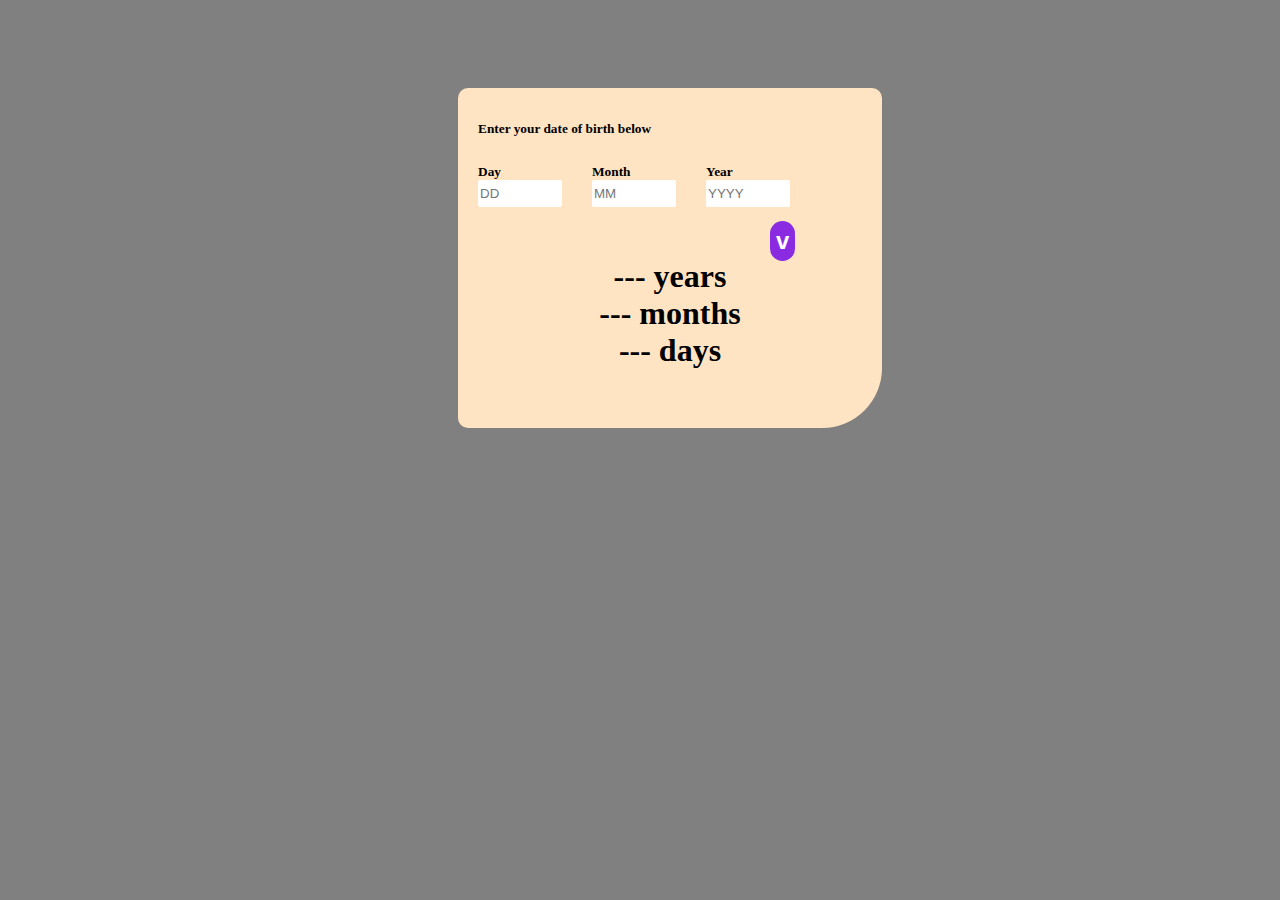
<file: index.html>
<!DOCTYPE html>
<html lang="en">

<head>
    <meta charset="UTF-8">
    <meta name="viewport" content="width=device-width, initial-scale=1.0">
    <title>Age</title>
    <link rel="stylesheet" href="/css/style.css">
    <script src="./js/script.js"></script>
</head>

<body>
    <div class="body">
        <p>Enter your date of birth below</p>
        <div class="box">
            <div class="ox">
                <p> Day <br>
                    <input type="number" placeholder="DD" id="day"><br>
                    <span class="error-message" class="error-message" class="error-message" id="invalidday">Invalid
                        Day</span>
                </p>
            </div>
            <div class="th">
                <p>Month <br>
                    <input type="number" placeholder="MM" id="months">
                    <span class="error-message" class="error-message" class="error-message" id="invalidmonth">Invalid
                        Month</span>
                </p>
            </div>
            <div class="ate">
                <p>Year <br>
                    <input type="number" placeholder="YYYY" id="years">
                    <span id="invalidyear" class="error-message">Invalid Year</span>
                </p>
            </div>
            <button onclick="calculateAge()" class="arrow">v</button>
        </div> <br>
        <div class="second">
            <span> <b id="yearOutput">--- </b> years</span> <br>
            <span><b id='monthOutput'> --- </b>months</span> <br>
            <span><b id="dayOutput">--- </b>days</span>
        </div>
    </div>
</body>

</html>
</file>
<file: css/style.css>
body {
  background-color: gray;
}
.body {
  position: relative;
  top: 80px;
  left: 450px;
  background-color: bisque;
  width: 30vw;
  height: 300px;
  border-top-left-radius: 10px;
  border-top-right-radius: 10px;
  border-bottom-left-radius: 10px;
  border-bottom-right-radius: 60px;
  padding: 20px;
}
.box {
  display: flex;
  flex-direction: row;
  gap: 30px;
}
input {
  width: 80px;
  height: 25px;
  border-radius: 2px;
  border: none;
}
p {
  font-weight: bold;
  font-size: smaller;
}
.second {
  font-size: xx-large;
  font-weight: bolder;
  text-align: center;
  margin-top: 20px;
}

.error-message {
  display: none;
  color: red;
  font-size: 12px; /* You can adjust the font size as needed */
  margin-top: 5px; /* Optional: Add some space below the input */
}

button {
  font-size: x-large;
  font-weight: bolder;
  color: white;
  background-color: blueviolet;
  height: 40px;
  width: auto;
  border: none;
  border-radius: 150px;
  position: relative;
  top: 70px;
  right: 50px;
}

@media screen and (max-width: 400px) {
  .body {
    position: relative;
    top: 0px;
    left: 0px;
    background-color: bisque;
    width: 100%;
    height: 300px;
    border-top-left-radius: 10px;
    border-top-right-radius: 10px;
    border-bottom-left-radius: 10px;
    border-bottom-right-radius: 60px;
    padding: 20px;
  }
  .box {
  display: flex;
  flex-direction: row;
  gap: 3px;
}
input {
  width: 8px;
  height: 5px;
  border-radius: 1px;
  border: none;
}
p {
  font-weight: bold;
  font-size: small;
}
.second {
  font-size: large;
  font-weight: bold;
  text-align: center;
  margin-top: 0px;
}

.error-message {
  display: none;
  color: red;
  font-size: 2px; /* You can adjust the font size as needed */
  margin-top: 2px; /* Optional: Add some space below the input */
}

button {
  font-size: large;
  font-weight: bold;
  color: white;
  background-color: blueviolet;
  height: 4px;
  width: auto;
  border: none;
  border-radius: 15px;
  position: relative;
  top: 7px;
  right: 5px;
}
}
</file>
